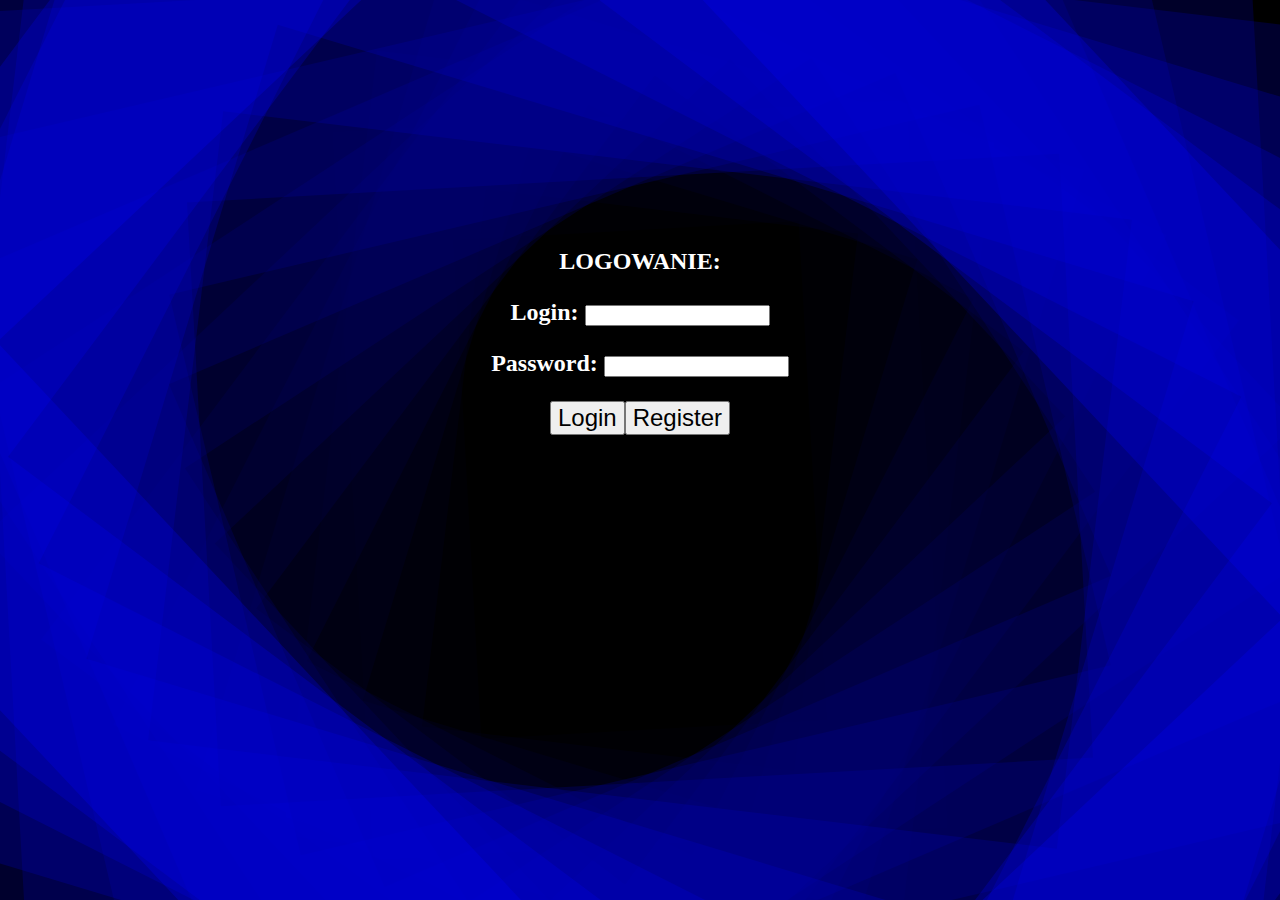
<file: index.html>
<!DOCTYPE html>
<html lang="en">
<head>
    <meta charset="UTF-8">
    <meta name="viewport" content="width=device-width, initial-scale=1.0">
    <link rel="stylesheet" href="style_index.css">
    <script src="script_index.js"></script>
    <title>Document</title>
</head>
<body>
    <br><br><br><br><br><br><br><br><br><br><br><br>
    <b>
        <p>LOGOWANIE:</p>
        <p>Login: <input type="email" id="username"></p>
        <p>Password: <input type="password" id="password"></p>
        <div class="przycisk">
        <button onclick="login()">Login</button>
        <button onclick="register()">Register</button>
        </div>
    </b>
</body>
</html>
</file>
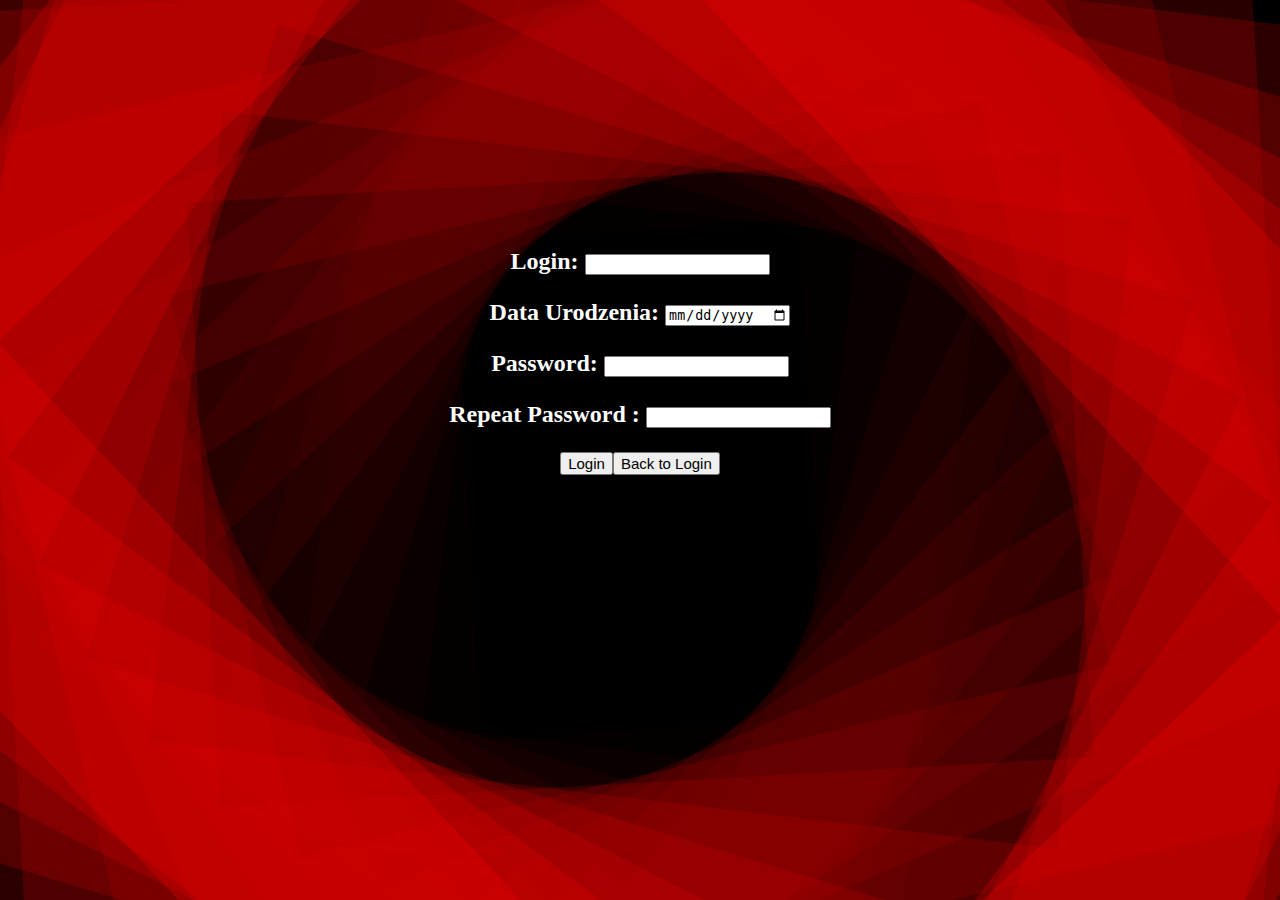
<file: register.html>
<!DOCTYPE html>
<html lang="en">
<head>
    <meta charset="UTF-8">
    <meta name="viewport" content="width=device-width, initial-scale=1.0">
    <link rel="stylesheet" href="style_register.css">
    <script src="script_register.js"></script>
    <title>Document</title>
</head>
<body>
    <br><br><br><br><br><br><br><br><br><br><br><br>
    <b>
        <p>Login: <input type="email" id="username"></p>
        <p>Data Urodzenia:  <input type="date" id="date_of_birth"></p>
        <p>Password:  <input type="password" id="password"></p>
        <p>Repeat Password :  <input type="password" id="password2"></p>

        <div class="przycisk">
        <button onclick="Login()">Login</button>
        <button onclick="returning()">Back to Login</button>
        </div>


    </b>
</body>
</html>
</file>
<file: style_index.css>
body {
background-color: #000000;
background-image: url("data:image/svg+xml,%3Csvg xmlns='http://www.w3.org/2000/svg' viewBox='0 0 2000 1500'%3E%3Cdefs%3E%3Crect fill='none' stroke-width='150.1' stroke-opacity='0.24' id='a' x='-400' y='-300' width='800' height='600'/%3E%3C/defs%3E%3Cg style='transform-origin:center'%3E%3Cg transform='rotate(46.8 0 0)' style='transform-origin:center'%3E%3Cg transform='rotate(-160 0 0)' style='transform-origin:center'%3E%3Cg transform='translate(1000 750)'%3E%3Cuse stroke='%23000' href='%23a' transform='rotate(10 0 0) scale(1.1)'/%3E%3Cuse stroke='%23000011' href='%23a' transform='rotate(20 0 0) scale(1.2)'/%3E%3Cuse stroke='%23000022' href='%23a' transform='rotate(30 0 0) scale(1.3)'/%3E%3Cuse stroke='%23000033' href='%23a' transform='rotate(40 0 0) scale(1.4)'/%3E%3Cuse stroke='%23000044' href='%23a' transform='rotate(50 0 0) scale(1.5)'/%3E%3Cuse stroke='%23000055' href='%23a' transform='rotate(60 0 0) scale(1.6)'/%3E%3Cuse stroke='%23000066' href='%23a' transform='rotate(70 0 0) scale(1.7)'/%3E%3Cuse stroke='%23000077' href='%23a' transform='rotate(80 0 0) scale(1.8)'/%3E%3Cuse stroke='%23000088' href='%23a' transform='rotate(90 0 0) scale(1.9)'/%3E%3Cuse stroke='%23000099' href='%23a' transform='rotate(100 0 0) scale(2)'/%3E%3Cuse stroke='%230000aa' href='%23a' transform='rotate(110 0 0) scale(2.1)'/%3E%3Cuse stroke='%230000bb' href='%23a' transform='rotate(120 0 0) scale(2.2)'/%3E%3Cuse stroke='%230000cc' href='%23a' transform='rotate(130 0 0) scale(2.3)'/%3E%3Cuse stroke='%230000dd' href='%23a' transform='rotate(140 0 0) scale(2.4)'/%3E%3Cuse stroke='%230000ee' href='%23a' transform='rotate(150 0 0) scale(2.5)'/%3E%3Cuse stroke='%2300F' href='%23a' transform='rotate(160 0 0) scale(2.6)'/%3E%3C/g%3E%3C/g%3E%3C/g%3E%3C/g%3E%3C/svg%3E");
background-attachment: fixed;
background-size: cover;
}
b {
    font-size: 24px;
    color: white;
    text-align: center;
    margin: auto;
}
button {
    font-size: 24px;
}
.przycisk {

    display: flex;
    justify-content: center; /* Centrowanie w poziomie */
    align-items: center;     /* Centrowanie w pionie */
          
}
</file>
<file: style_register.css>
body {
    background-color: #000000;
    background-image: url("data:image/svg+xml,%3Csvg xmlns='http://www.w3.org/2000/svg' viewBox='0 0 2000 1500'%3E%3Cdefs%3E%3Crect fill='none' stroke-width='150.1' stroke-opacity='0.24' id='a' x='-400' y='-300' width='800' height='600'/%3E%3C/defs%3E%3Cg style='transform-origin:center'%3E%3Cg transform='rotate(46.8 0 0)' style='transform-origin:center'%3E%3Cg transform='rotate(-160 0 0)' style='transform-origin:center'%3E%3Cg transform='translate(1000 750)'%3E%3Cuse stroke='%23000' href='%23a' transform='rotate(10 0 0) scale(1.1)'/%3E%3Cuse stroke='%23110000' href='%23a' transform='rotate(20 0 0) scale(1.2)'/%3E%3Cuse stroke='%23220000' href='%23a' transform='rotate(30 0 0) scale(1.3)'/%3E%3Cuse stroke='%23330000' href='%23a' transform='rotate(40 0 0) scale(1.4)'/%3E%3Cuse stroke='%23440000' href='%23a' transform='rotate(50 0 0) scale(1.5)'/%3E%3Cuse stroke='%23550000' href='%23a' transform='rotate(60 0 0) scale(1.6)'/%3E%3Cuse stroke='%23660000' href='%23a' transform='rotate(70 0 0) scale(1.7)'/%3E%3Cuse stroke='%23770000' href='%23a' transform='rotate(80 0 0) scale(1.8)'/%3E%3Cuse stroke='%23880000' href='%23a' transform='rotate(90 0 0) scale(1.9)'/%3E%3Cuse stroke='%23990000' href='%23a' transform='rotate(100 0 0) scale(2)'/%3E%3Cuse stroke='%23aa0000' href='%23a' transform='rotate(110 0 0) scale(2.1)'/%3E%3Cuse stroke='%23bb0000' href='%23a' transform='rotate(120 0 0) scale(2.2)'/%3E%3Cuse stroke='%23cc0000' href='%23a' transform='rotate(130 0 0) scale(2.3)'/%3E%3Cuse stroke='%23dd0000' href='%23a' transform='rotate(140 0 0) scale(2.4)'/%3E%3Cuse stroke='%23ee0000' href='%23a' transform='rotate(150 0 0) scale(2.5)'/%3E%3Cuse stroke='%23FF0000' href='%23a' transform='rotate(160 0 0) scale(2.6)'/%3E%3C/g%3E%3C/g%3E%3C/g%3E%3C/g%3E%3C/svg%3E");
    background-attachment: fixed;
    background-size: cover;
}
b {
    font-size: 24px;
    color: white;
    text-align: center;
    margin: auto;
}
button {
    font-size: 15px;
}
.przycisk {

    display: flex;
    justify-content: center; /* Centrowanie w poziomie */
    align-items: center;     /* Centrowanie w pionie */
          
}
</file>
